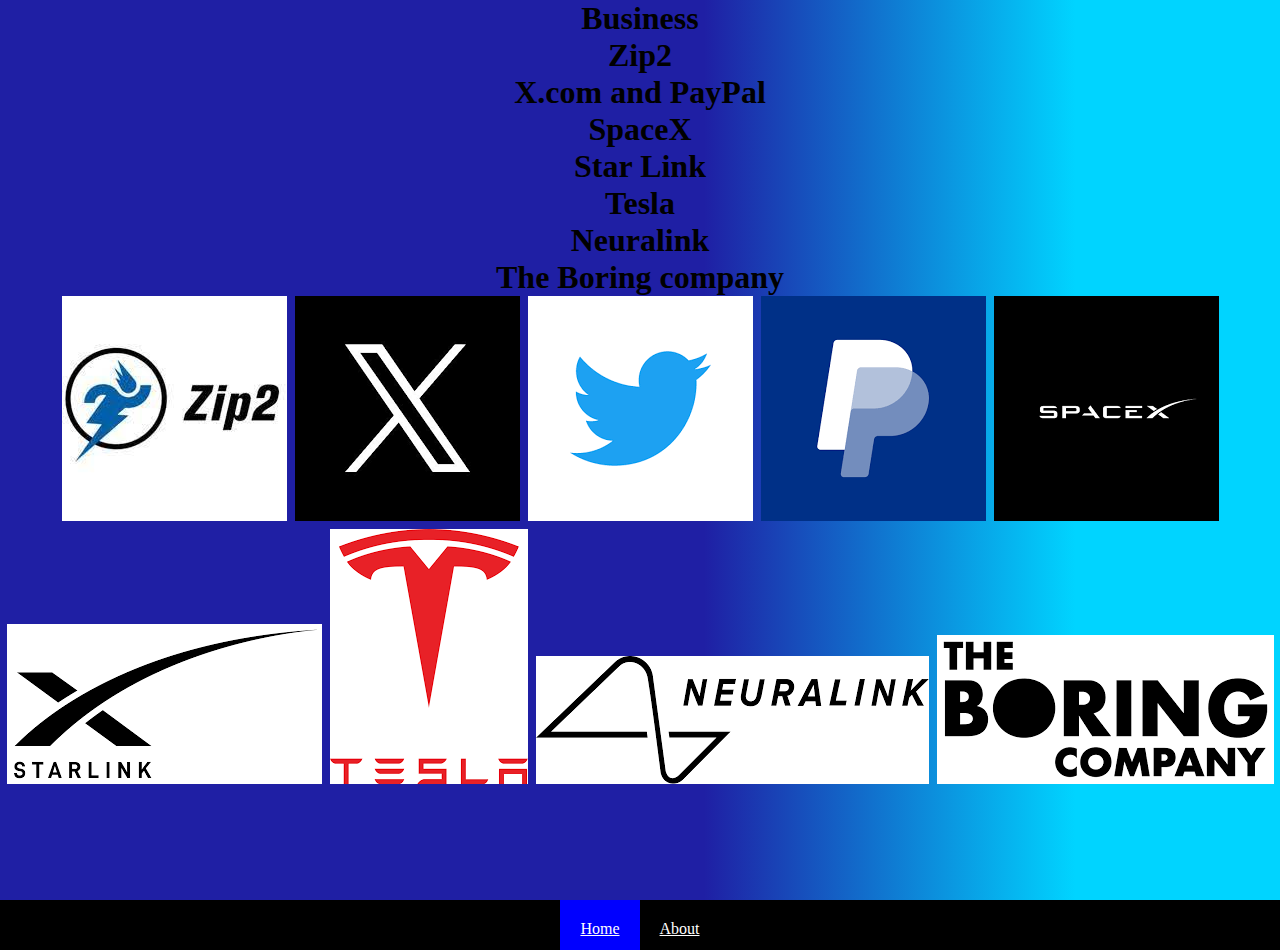
<file: index.html>
<!DOCTYPE html>
<html lang="en">
  <head>
    <meta charset="UTF-8" />
    <meta http-equiv="X-UA-Compatible" content="IE=edge" />
    <meta name="viewport" content="width=, initial-scale=1.0" />
    <title>Document</title>
    <link rel="stylesheet" href="style.css" />
  </head>
  <body>
    <center><div class="Hauzie"><h1 class="Hauzie2">Business <p>Zip2</p><p>X.com and PayPal</p><p>SpaceX</p>
    <p>Star Link</p><p>Tesla</p>Neuralink <p>The Boring company</p>
  <img src="[data-uri]" alt="">
<img src="[data-uri]" alt="">
<img src="[data-uri]" alt="">
<img src="[data-uri]" alt="">
<img src="[data-uri]" alt="">
<img src="[data-uri]" alt="">
<img src="[data-uri]" alt="">
<img src="[data-uri]" alt="">
<img src="[data-uri]" alt="">
</h1>
    </center>
   <div class="menu"> 
    <a class="active" href="index.html">Home</a>
    <a href="about.html"> About</a>
    
  </body>
</html>
</file>
<file: style.css>
* {
  padding: 0%;
  margin: 0%;
}

.menu {
  width: 100vw;
  height: 50px;

  background-color: black;
  display: flex;
  justify-content: center;
}

.active {
  background-color: blue;
}
a {
  padding: 20px;
  color: white;
}
.Hauzie {
  width: 100vw;
  height: 100vh;

  background: rgb(31,31,164);
background: linear-gradient(90deg, rgba(31,31,164,1) 30%, rgba(31,31,164,1) 41%, rgba(8,214,0,1) 81%);
  
.Hauzie2 {
  width: 50vh;
  height: 25vh;
width: 100vw;
height: 100vh;
background: rgb(31,31,164);
background: linear-gradient(90deg, rgba(31,31,164,1) 55%, rgba(0,212,255,1) 84%);
</file>
